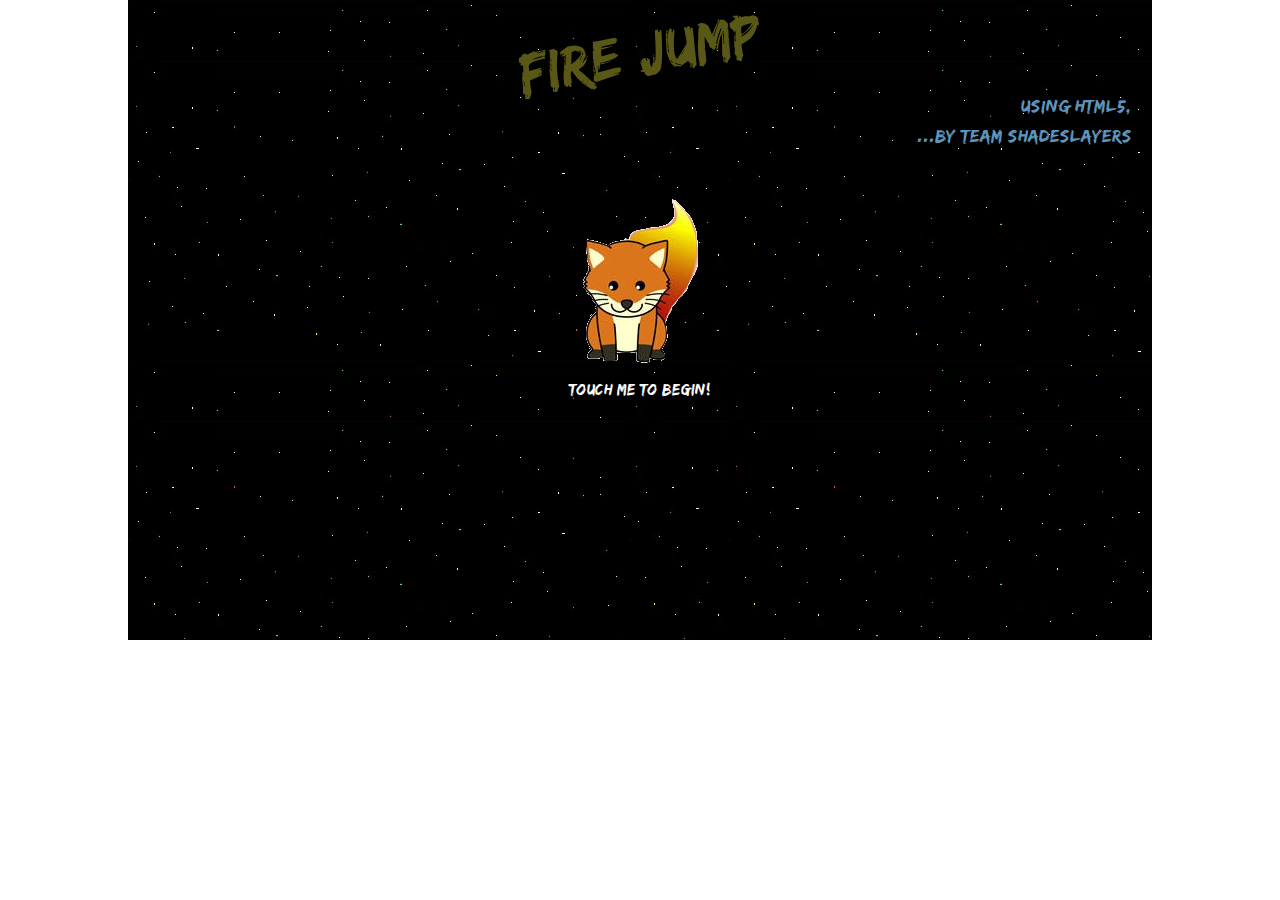
<file: index.html>
<!DOCTYPE HTML>
<html lang="en-US">
<head>
	<title>Jump</title>
	<link rel="stylesheet" type="text/css" href="style.css" />
	<!--script type="text/javascript" src="style.js" /-->

</head>
<body>

<div class="container">
<!--canvas id="canv">
Aww, your browser doesn't support HTML5!
</canvas-->

<div id="mainMenu">
<br/><h1>Fire Jump</h1><br/>
<h3>using HTML5,</h3><br/>
<h3>...by Team Shadeslayers</h3>
</div>

<div id="imgdiv">
<center>
<a href="start.html">
<img src="fpage.png" align="center"/><br>
</a>
<font color="white">
<br>
Touch me to begin!
</font>
</center>
</div>
</div>
</body>
</html>
</file>
<file: style.css>
/*@import url(http://fonts.googleapis.com/css?family=Gloria+Hallelujah);*/
@font-face {
font-family: 'YummyCupcakes';
src: url("edosz.ttf");
}

*{box-sizing: border-box;}

body {
	margin: 0; padding: 0;
			width:100%;
				  height:800px;

	/*background:url(bgstars.png);*/
	font-family: 'YummyCupcakes';
}

.container {
	height: 80%;
	width: 80%;
	position: relative;
	margin: auto;
	background:url(bgstars.png);
	/*overflow: hidden;*/
}

#mainMenu{
	background-repeat:repeat-x;
	text-align: center;
	/*position: relative;*/
	z-index: 2;
}


h2, h3, h1 {font-weight: normal}
h1 {
	font-size: 60px; 
	color: #5a5816; 
	transform: rotate(-10deg);
	margin: 0px;
}

#imgdiv
{
	/*position:relative;*/
	/*top:"50%";
	left:"50%"*/
	width:50%;
		  height:80%;
	margin-right:auto;
	margin-left:auto;
	margin-top:5%;
}
h3 {text-align: right; margin: -10px 20px 0 0; color: #5e96be}
h3 a {color: #5a5816}


.button.tweet {bottom: 100px; background-position: 0 -90px}
.button.fb {bottom: 150px; background-position: 0 -60px}
</file>
